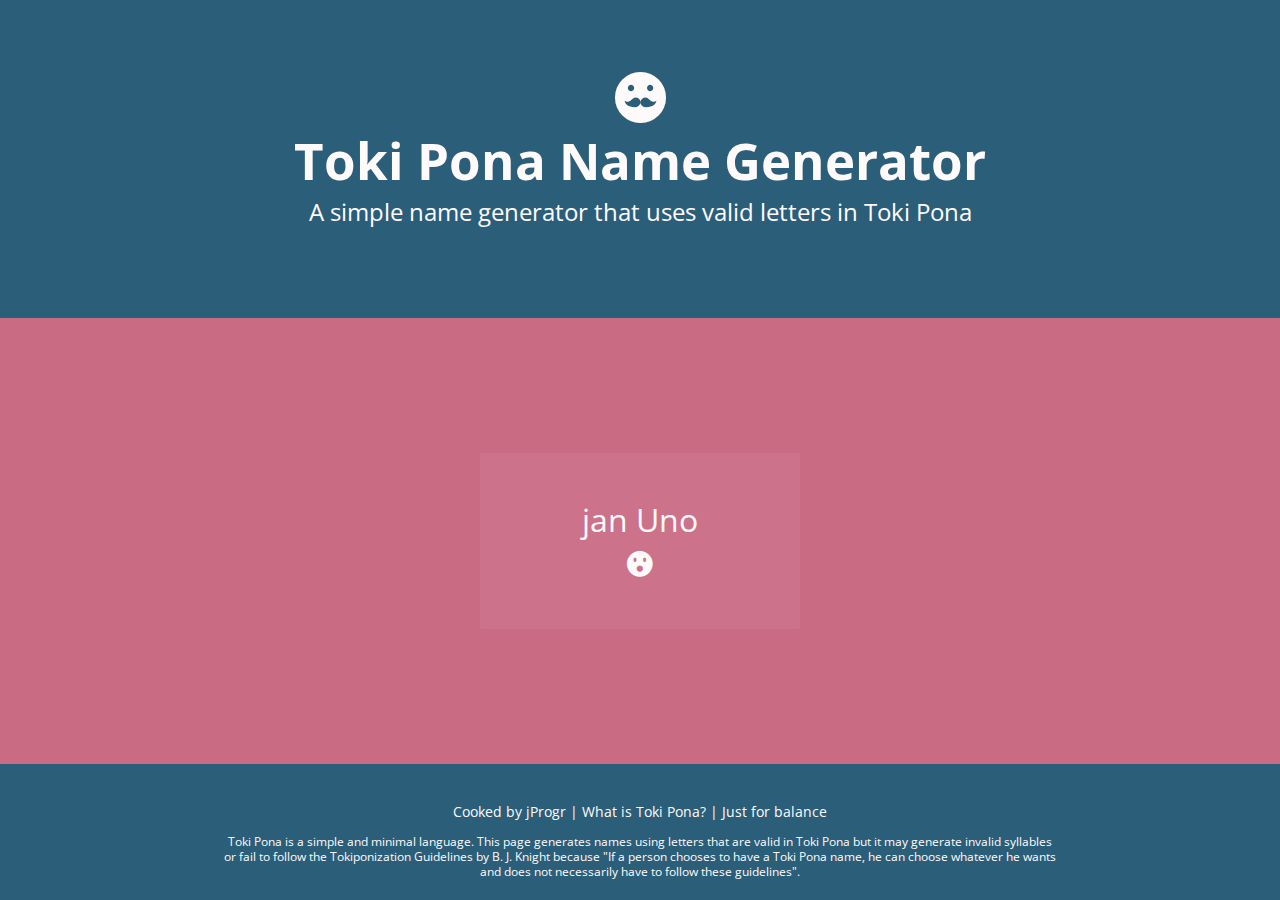
<file: index.html>
<!DOCTYPE html>

<!--
Thanks to the people behind CoffeeScript and IcoMoon for such great tools.
Toki Pona Name Generator by jProgr. Uncopyrighted. Feel free to do whathever you want with this.
-->

<html>
    <head>
        <meta charset="utf-8">
        <meta name="viewport" content="width=device-width, initial-scale=1.0">
        <link href="https://fonts.googleapis.com/css?family=Open+Sans" rel="stylesheet">
        <link rel="stylesheet" type="text/css" href="main.css">

        <link rel="stylesheet" type="text/css" href="icons/style.css">

        <title>Toki Pona Name Generator</title>
    </head>
<body>
    <header>
        <div class="container">
            <i class="icon title icon-hipster2"></i>
            <h1 class="title">Toki Pona Name Generator</h1>
            <p class="subtitle">A simple name generator that uses valid letters in Toki Pona</p>
        </div>
    </header>

	<div id="main">
        <div class="container">
            <p id="name"></p>
            <button id="new-name"><i class="icon-shocked2"></i></button>
        </div>
    </div>

    <footer>
        <div class="container">
            <ul class="footer-links">
                <li>Cooked by <a href="https://jprogr.github.io/">jProgr</a></li>
                <li><a href="https://en.wikipedia.org/wiki/Toki_Pona">What is Toki Pona?</a></li>
                <li>Just for balance</li>
            </ul>
            <p class="description">Toki Pona is a simple and minimal language. This page generates names using letters that are valid in Toki Pona but it may generate invalid syllables or fail to follow the Tokiponization Guidelines by B. J. Knight because "If a person chooses to have a Toki Pona name, he can choose whatever he wants and does not necessarily have to follow these guidelines".</p>
        </div>
    </footer>
</body>

<script src="tkpn_name_gen.js"></script>

</html>
</file>
<file: main.css>
/* General */

body
{
    font-family: 'Open Sans', sans-serif;
    background-color: #2B5E79;
    color: snow;
    margin: 0;
}

p { margin: 0; }

a
{
    text-decoration: none;
    color: inherit;
}
a:hover, a:active { text-decoration: underline; }
a:visited { text-decoration: none; }

.container
{
    margin-right: auto;
    margin-left: auto;
}

/* Header */

header
{
    margin-top: 8vmin;
    text-align: center;
}
header h1, header p.subtitle { margin: 0; }

h1.title, i.title { font-size: 4vw; }
p.subtitle { font-size: 1.91vw; }

/* Main */

#main
{
    background-color: #CA6B84;
    width: 100%;
    margin-top: 10vh;
    padding-top: 15vh;
    padding-bottom: 15vh;
    font-size: 2.5vw;
}

#main div.container
{
    width: 10em;
    text-align: center;
    padding-top: 5vh;
    padding-bottom: 5vh;
    border-radius: 1px;
    background-color: rgba(255, 255, 255, .05);
}

button#new-name
{
    background-color: transparent;
    border: none;
    padding: 0;
    color: snow;
    font-size: 2vw;
}

/* Footer */

footer
{ bottom: 0; }

footer div.container
{
    padding-top: 3vw;
    text-align: center;
}

p.description
{
    margin-right: auto;
    margin-left: auto;
    width: 65vw;
    font-size: .9vmax;
    padding-bottom: 1vw;
}

ul.footer-links
{
    margin: 0;
    padding: 0;
    list-style: none;
    padding-bottom: 1vw;
    font-size: 1.1vmax;
}
ul.footer-links li { display: inline; }
ul.footer-links li::after { content: " | "; }
ul.footer-links li:last-child::after { content: none; }

/* Responsive */

@media screen and (max-width: 1110px)
{
    /* Header */

    header
    { margin-top: 6vmin; }

    /* Main */

    #main
    {
        margin-top: 5vh;
        padding-top: 7vh;
        padding-bottom: 7vh;
        font-size: 3vw;
    }

    button#new-name{ font-size: 3vw; }
}

@media screen and (max-width: 767px)
{
    /* Header */

    header
    { margin-top: 2vmin; }
    h1.title, i.title { font-size: 6vw; }
    p.subtitle { font-size: 4vw; }

    /* Main */

    #main { font-size: 14vw; }

    #main div.container
    {
        width: 95%;
        padding-top: 1vh;
        padding-bottom: 1vh;
        background-color: transparent;
    }

    button#new-name{ font-size: 13vw; }

    /* Footer */

    p.description { display: none; }

    ul.footer-links { font-size: 4vw; }
    ul.footer-links li { display: block; }
    ul.footer-links li::after { content: none; }
}
</file>
<file: icons/style.css>
@font-face {
  font-family: 'icomoon';
  src:  url('fonts/icomoon.eot?ja2v8o');
  src:  url('fonts/icomoon.eot?ja2v8o#iefix') format('embedded-opentype'),
    url('fonts/icomoon.ttf?ja2v8o') format('truetype'),
    url('fonts/icomoon.woff?ja2v8o') format('woff'),
    url('fonts/icomoon.svg?ja2v8o#icomoon') format('svg');
  font-weight: normal;
  font-style: normal;
}

[class^="icon-"], [class*=" icon-"] {
  /* use !important to prevent issues with browser extensions that change fonts */
  font-family: 'icomoon' !important;
  speak: none;
  font-style: normal;
  font-weight: normal;
  font-variant: normal;
  text-transform: none;
  line-height: 1;

  /* Better Font Rendering =========== */
  -webkit-font-smoothing: antialiased;
  -moz-osx-font-smoothing: grayscale;
}

.icon-shocked2:before {
  content: "\e9f2";
}
.icon-hipster2:before {
  content: "\e9fa";
}
</file>
